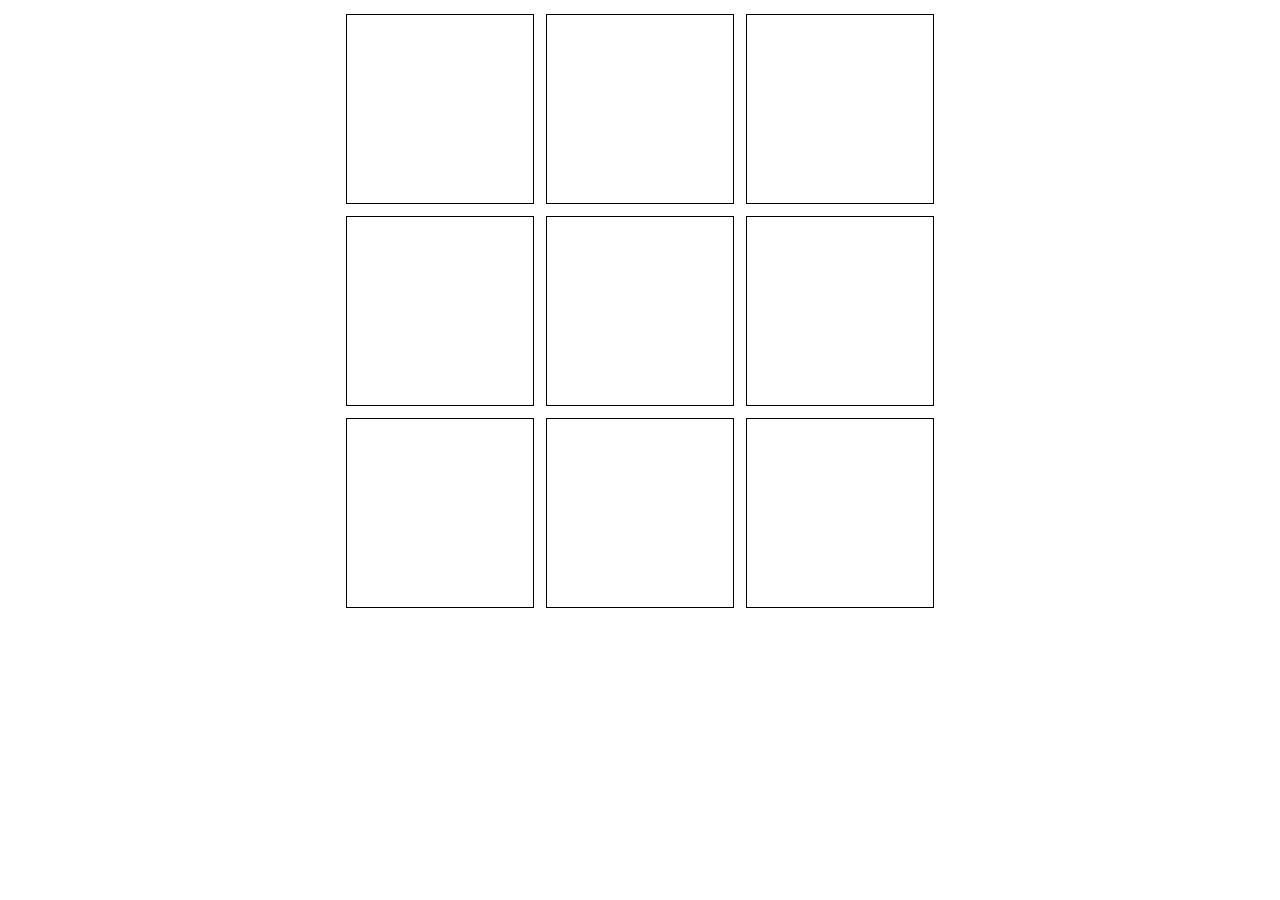
<file: tic-tac-toe-demo/index.html>
<!doctype html>
<html>

<head>
    <title>Tic tac toe</title>
    <meta charset="UTF-8">
    <link href="style.css" rel="stylesheet" type="text/css">
    <script src="https://code.jquery.com/jquery-3.2.1.min.js" integrity="sha256-hwg4gsxgFZhOsEEamdOYGBf13FyQuiTwlAQgxVSNgt4="
        crossorigin="anonymous"></script>
    <script src="main.js"></script>
</head>

<body>
    <div id="game">
        <div class="row">
            <div class="square" data-id="0">
            </div>
            <div class="square" data-id="1">
            </div>
            <div class="square" data-id="2">
            </div>
        </div>
        <div class="row">
            <div class="square" data-id="3">
            </div>
            <div class="square" data-id="4">
            </div>
            <div class="square" data-id="5">
            </div>
        </div>
        <div class="row">
            <div class="square" data-id="6">
            </div>
            <div class="square" data-id="7">
            </div>
            <div class="square" data-id="8">
            </div>
        </div>
    </div>
</body>

</html>
</file>
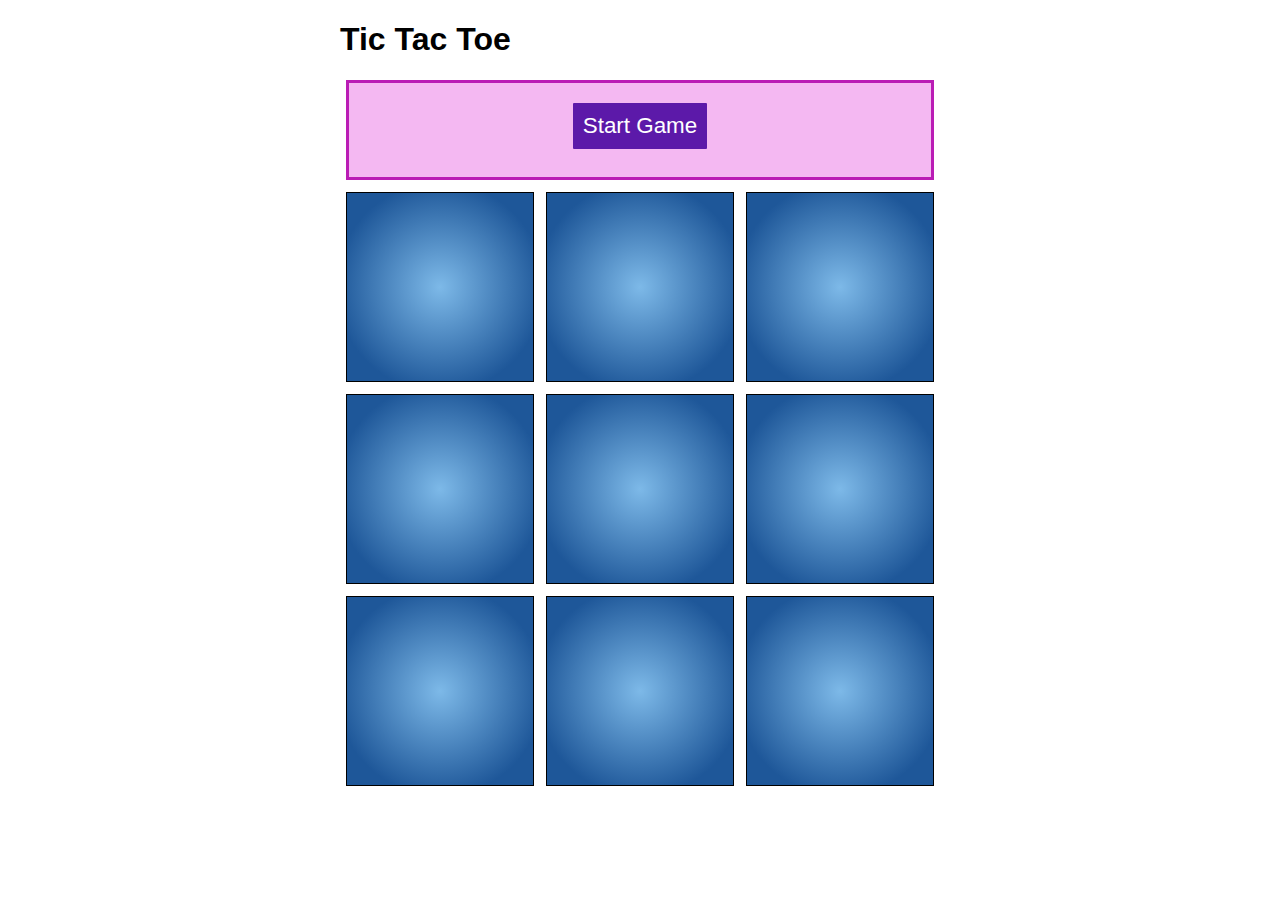
<file: tic-tac-toe/index.html>
<!doctype HTML>
<html>

<head>
	<title>Tic Tac Toe</title>
	<link rel="stylesheet" type="text/css" href="style.css">
	<script src="https://code.jquery.com/jquery-3.2.1.min.js" integrity="sha256-hwg4gsxgFZhOsEEamdOYGBf13FyQuiTwlAQgxVSNgt4="
	 crossorigin="anonymous"></script>
	<script src="main.js"></script>
</head>

<body>
	<div class="container">
		<h1>Tic Tac Toe</h1>
		<div class="game-info">
			<a href="#" id="start">Start Game</a>
		</div>
		<div class="game">
			<div class="row">
				<div class="square" data-id="0">
				</div>
				<div class="square" data-id="1">
				</div>
				<div class="square" data-id="2">
				</div>
			</div>
			<div class="row">
				<div class="square" data-id="3">
				</div>
				<div class="square" data-id="4">
				</div>
				<div class="square" data-id="5">
				</div>
			</div>
			<div class="row">
				<div class="square" data-id="6">
				</div>
				<div class="square" data-id="7">
				</div>
				<div class="square" data-id="8">
				</div>
			</div>
		</div>
	</div>
</body>

</html>
</file>
<file: tic-tac-toe-demo/style.css>
* {
  box-sizing: border-box;
}
#game {
  max-width: 600px;
  margin: auto;
}

.square {
  width: 31.33%;
  margin: 1%;
  border: 1px solid black;
  float: left;
  padding-top: 31.33%;
  position: relative;
}

.square.x:before {
  content: "x";
  position: absolute;
  top: 0;
  width: 100%;
  font-size: 3em;
  text-align: center;
}
</file>
<file: tic-tac-toe/style.css>
* {
  box-sizing: border-box;
}

body {
  font-family: sans-serif;
}

.container {
  max-width: 600px;
  margin: auto;
}

.game-info {
  height: 100px;
  padding-top: 20px;
  font-size: 1.4em;
  border: 3px solid rgba(186, 28, 181, 1);
  margin: 1%;
  background: rgba(244, 184, 242, 1);
  text-align: center;
  color: rgba(186, 28, 181, 1);
}

#start, #start:active {
  display: inline-block;
  text-decoration: none;
  background: rgba(92, 25, 169, 1);
  padding: 10px;
  border-radius: 1px;
  color: white;
}

.square {
  border: 1px solid black;
  margin: 1%;
  width: 31.33%;
  padding-top: 31.33%;
  float: left;
  text-align: center;
  position: relative;
  /* Permalink - use to edit and share this gradient: http://colorzilla.com/gradient-editor/#7db9e8+0,1e5799+79 */
  background: #7db9e8; /* Old browsers */
  background: -moz-radial-gradient(
    center,
    ellipse cover,
    #7db9e8 0%,
    #1e5799 79%
  ); /* FF3.6-15 */
  background: -webkit-radial-gradient(
    center,
    ellipse cover,
    #7db9e8 0%,
    #1e5799 79%
  ); /* Chrome10-25,Safari5.1-6 */
  background: radial-gradient(
    ellipse at center,
    #7db9e8 0%,
    #1e5799 79%
  ); /* W3C, IE10+, FF16+, Chrome26+, Opera12+, Safari7+ */
  filter: progid:DXImageTransform.Microsoft.gradient(
      startColorstr='#7db9e8',
      endColorstr='#1e5799',
      GradientType=1
    ); /* IE6-9 fallback on horizontal gradient */
}

.square.x:before, .square.o:before {
  position: absolute;
  top: 0;
  bottom: 0;
  left: 0;
  right: 0;
  font-size: 9em;
  color: black;
}

.square.x:before {
  content: "x";
}

.square.o:before {
  content: "o";
}
</file>
